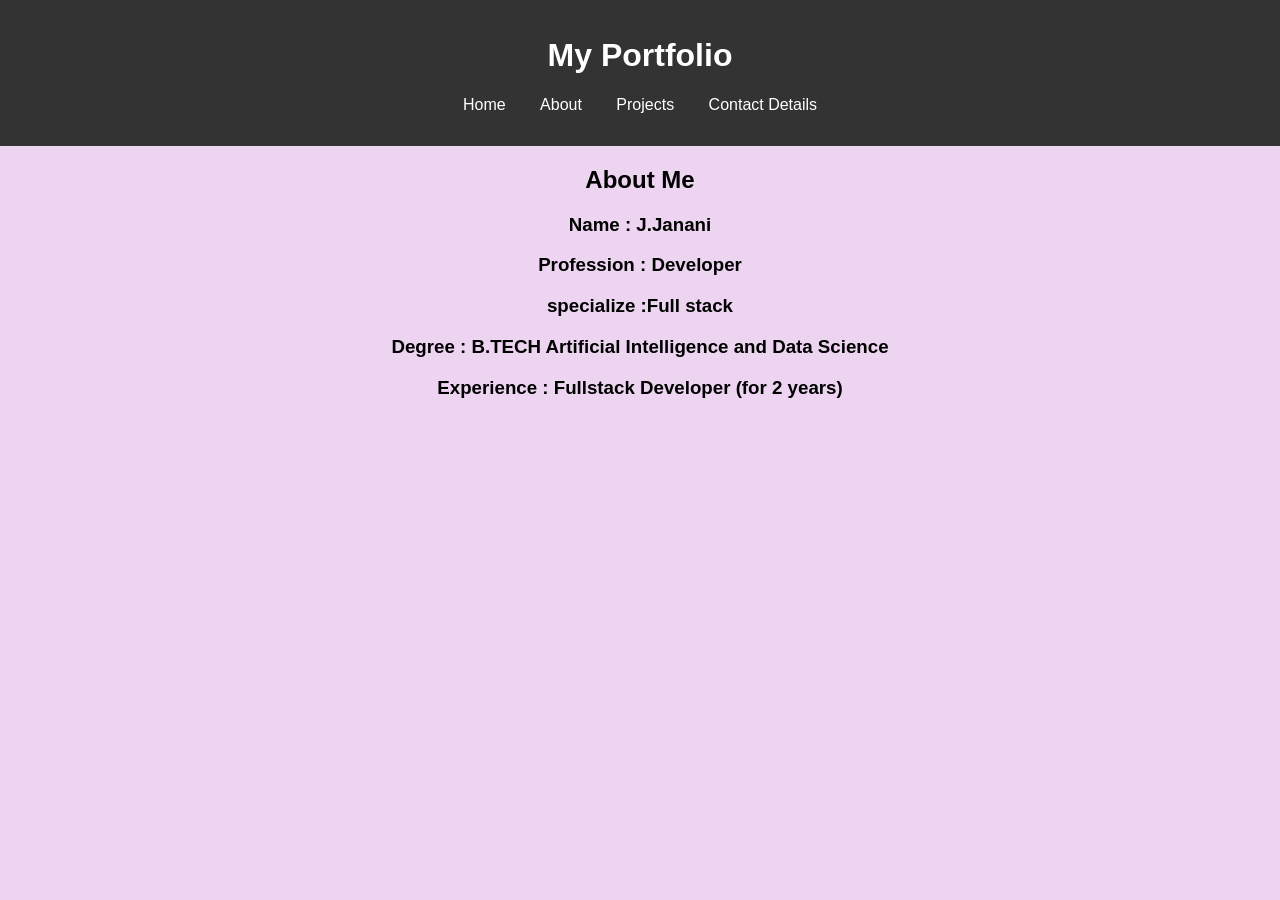
<file: portfolio/index.html>
<!DOCTYPE html>
<html lang="en">
<head>
    <meta charset="UTF-8">
    <meta name="viewport" content="width=device-width, initial-scale=1.0">
    <title>My Portfolio</title>
    <link rel="stylesheet" href="index.css">
</head>
<body>
    <header>
    
        <h1>My Portfolio</h1>
        <nav>
        <ul>
            <li><a href="index.html">Home</a></li>
            <li><a href="about.html">About</a></li>
            <li><a href="project.html">Projects</a></li>
            <li><a href="contact.html">Contact Details</a></li>
        </ul>
    </nav>
            
    
    </header>

    <h2>About Me</h2>
    <h3>Name : J.Janani</h3>
    <h3>Profession : Developer</h3>
    <h3>specialize :Full stack </h3>
    <h3>Degree : B.TECH Artificial Intelligence and Data Science</h3>
    <h3>Experience : Fullstack Developer (for 2 years)</h3>


   

</body>
</html>
</file>
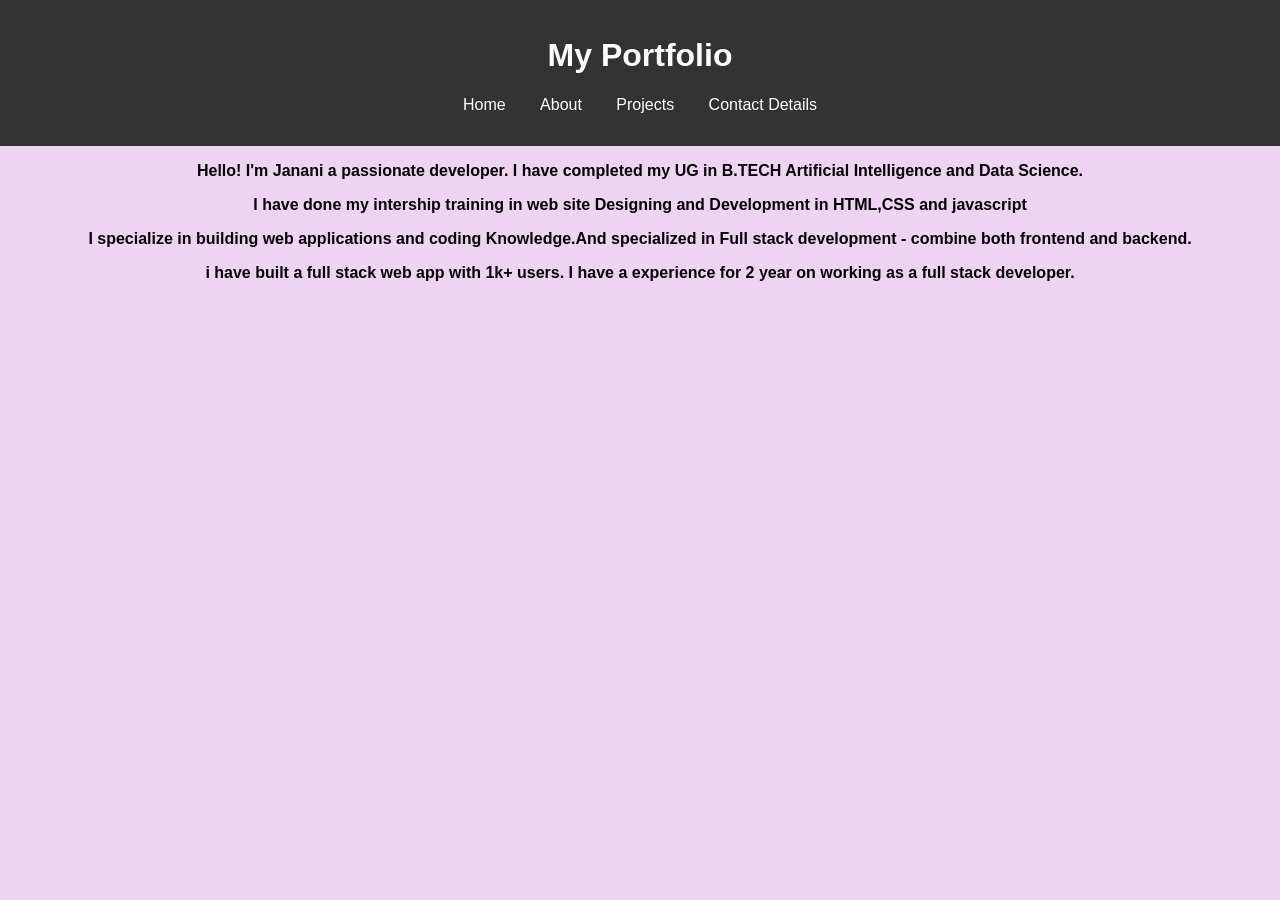
<file: portfolio/about.html>
<!DOCTYPE html>
<html lang="en">
<head>
    <meta charset="UTF-8">
    <meta name="viewport" content="width=device-width, initial-scale=1.0">
    <title>About</title>
    <link rel="stylesheet" href="index.css">
</head>
<body>
    <header>
    
        <h1>My Portfolio</h1>
        <nav>
        <ul>
            <li><a href="index.html">Home</a></li>
            <li><a href="about.html">About</a></li>
            <li><a href="project.html">Projects</a></li>
            <li><a href="contact.html">Contact Details</a></li>
        </ul>
    </nav>
            
    
    </header>
    <div id="about" >

        
       

        <p><b>Hello! I'm  Janani a passionate developer. I have completed my UG in B.TECH Artificial Intelligence and Data Science.
        </b>
        </p>
        
       
       
        <p><b>I have done my intership training in web site Designing and Development in HTML,CSS and javascript </b></p>

        
        
        <p><b>I specialize in building web applications and coding Knowledge.And specialized in Full stack development - combine both frontend and backend. </b></p>

       
       
        <p><b>i have built a full stack web app with 1k+ users. I have a experience for 2 year on working as a full stack developer.</b></p>
    </div>
    
</body>
</html>
</file>
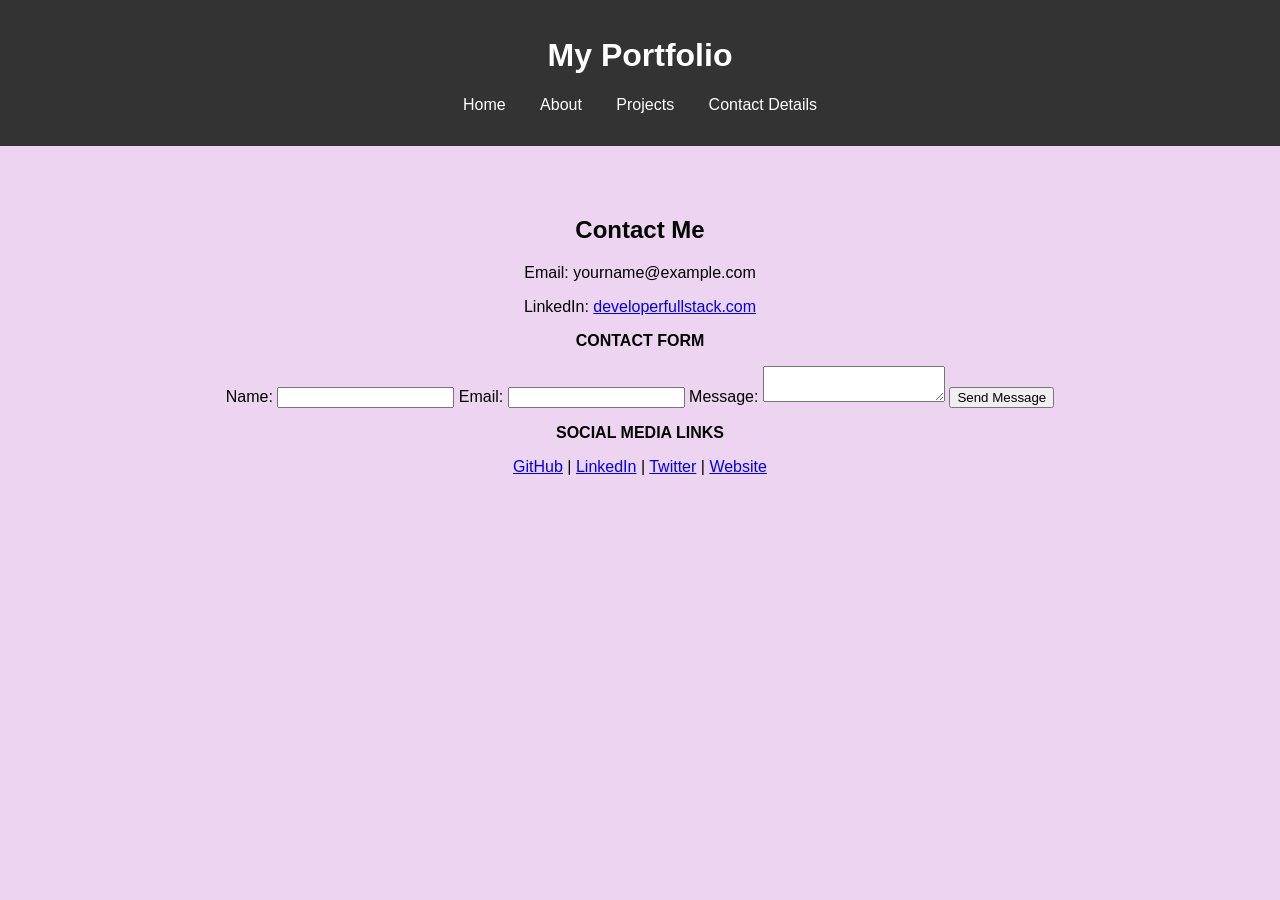
<file: portfolio/contact.html>
<!DOCTYPE html>
<html lang="en">
<head>
    <meta charset="UTF-8">
    <meta name="viewport" content="width=device-width, initial-scale=1.0">
    <title>Document</title>
    <link rel="stylesheet" href="index.css">
</head>
<body>
    <header>
    
        <h1>My Portfolio</h1>
        <nav>
        <ul>
            <li><a href="index.html">Home</a></li>
            <li><a href="about.html">About</a></li>
            <li><a href="project.html">Projects</a></li>
            <li><a href="contact.html">Contact Details</a></li>
        </ul>
    </nav>
            
    
    </header>

    <section id="contact">
        <h2>Contact Me</h2>
        <p>Email: yourname@example.com</p>
        <p>LinkedIn: <a href="#">developerfullstack.com</a></p>

        <p><b>CONTACT FORM </b></p>
        <form action="contact.php" method="POST">
            <label for="name">Name:</label>
            <input type="text" id="name" name="name" required>
            
            <label for="email">Email:</label>
            <input type="email" id="email" name="email" required>
            
            <label for="message">Message:</label>
            <textarea id="message" name="message" required></textarea>
            
            <button type="submit">Send Message</button>
        </form>

        <p><b> SOCIAL MEDIA LINKS</b></p>

       
         <a href="https://github.com/yourusername" target="_blank">GitHub</a> |  
         <a href="https://linkedin.com/in/yourprofile" target="_blank">LinkedIn</a> |  
         <a href="https://twitter.com/yourhandle" target="_blank">Twitter</a> |  
         <a href="https://yourwebsite.com" target="_blank">Website</a>
    </section>
    
</body>
</html>
</file>
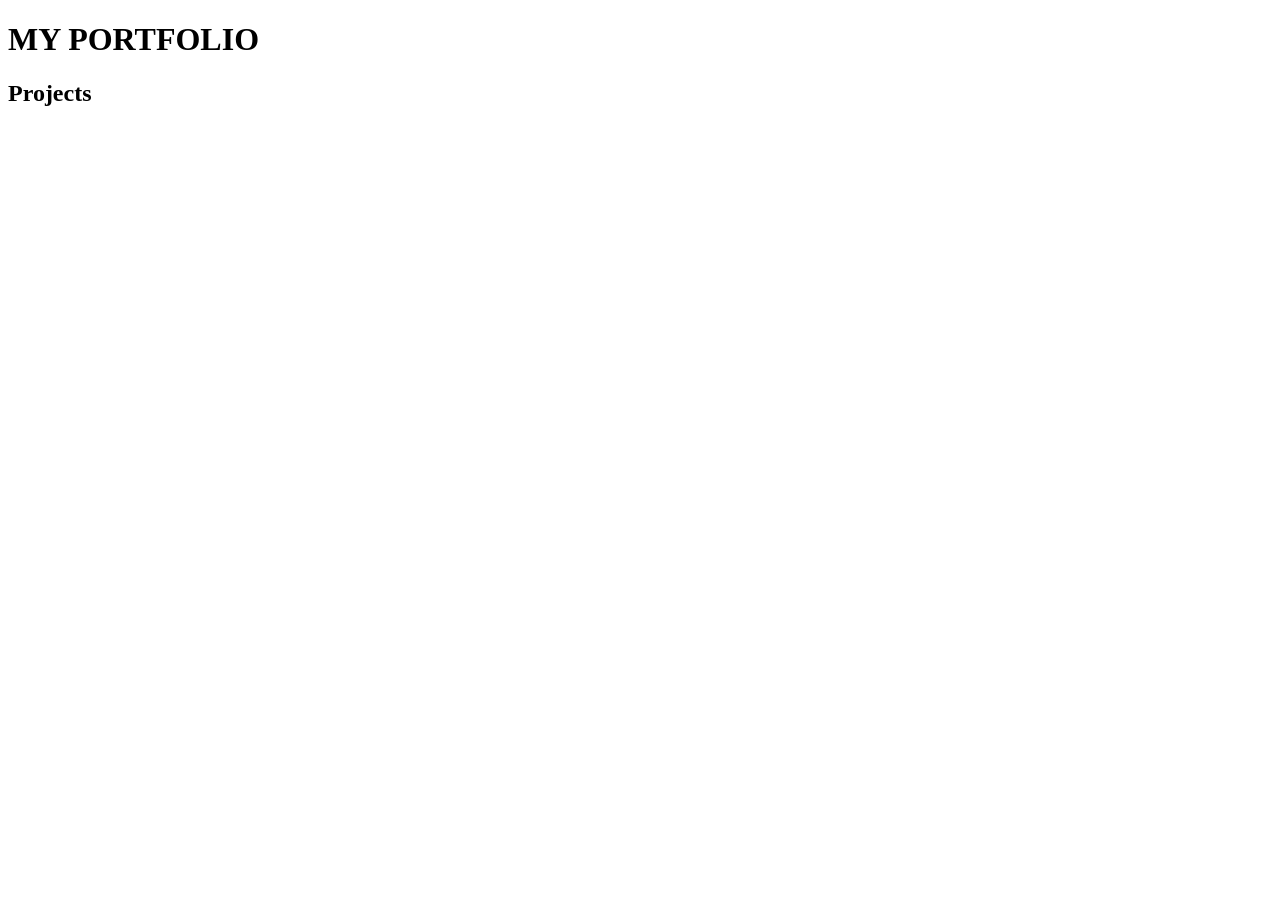
<file: portfolio/portfolio.html>
<!DOCTYPE html>
<html lang="en">
<head>
    <meta charset="UTF-8">
    <meta name="viewport" content="width=device-width, initial-scale=1.0">
    <title>PORTFOLIO</title>
</head>
<body>
    <div class="resume">
        
           <h1>MY PORTFOLIO</h1> 
           <div id="profile">
            <h2>Projects</h2>
            <p></p>
           </div>
        
    </div>
    
</body>
</html>
</file>
<file: portfolio/index.css>
body {
    font-family: Arial, sans-serif;
    margin: 0;
    padding: 0;
    background-color: #edd4f0;
    text-align: center;
}

header {
    background: #333;
    color: white;
    padding: 1rem;
}

nav ul {
    list-style: none;
    padding: 0;
}

nav ul li {
    display: inline;
    margin: 0 15px;
}

nav ul li a {
    color: white;
    text-decoration: none;
}

section {
    padding: 50px;
}

.project {
    display: inline-block;
    margin: 20px;
    padding: 10px;
    background:lightblue;
    box-shadow: 0px 0px 10px #aaa;
    width: 300px;
}

.project img {
    width: 100%;
    height: auto;
}
.about img{
    width: 100%;
    height: auto;
}
</file>
